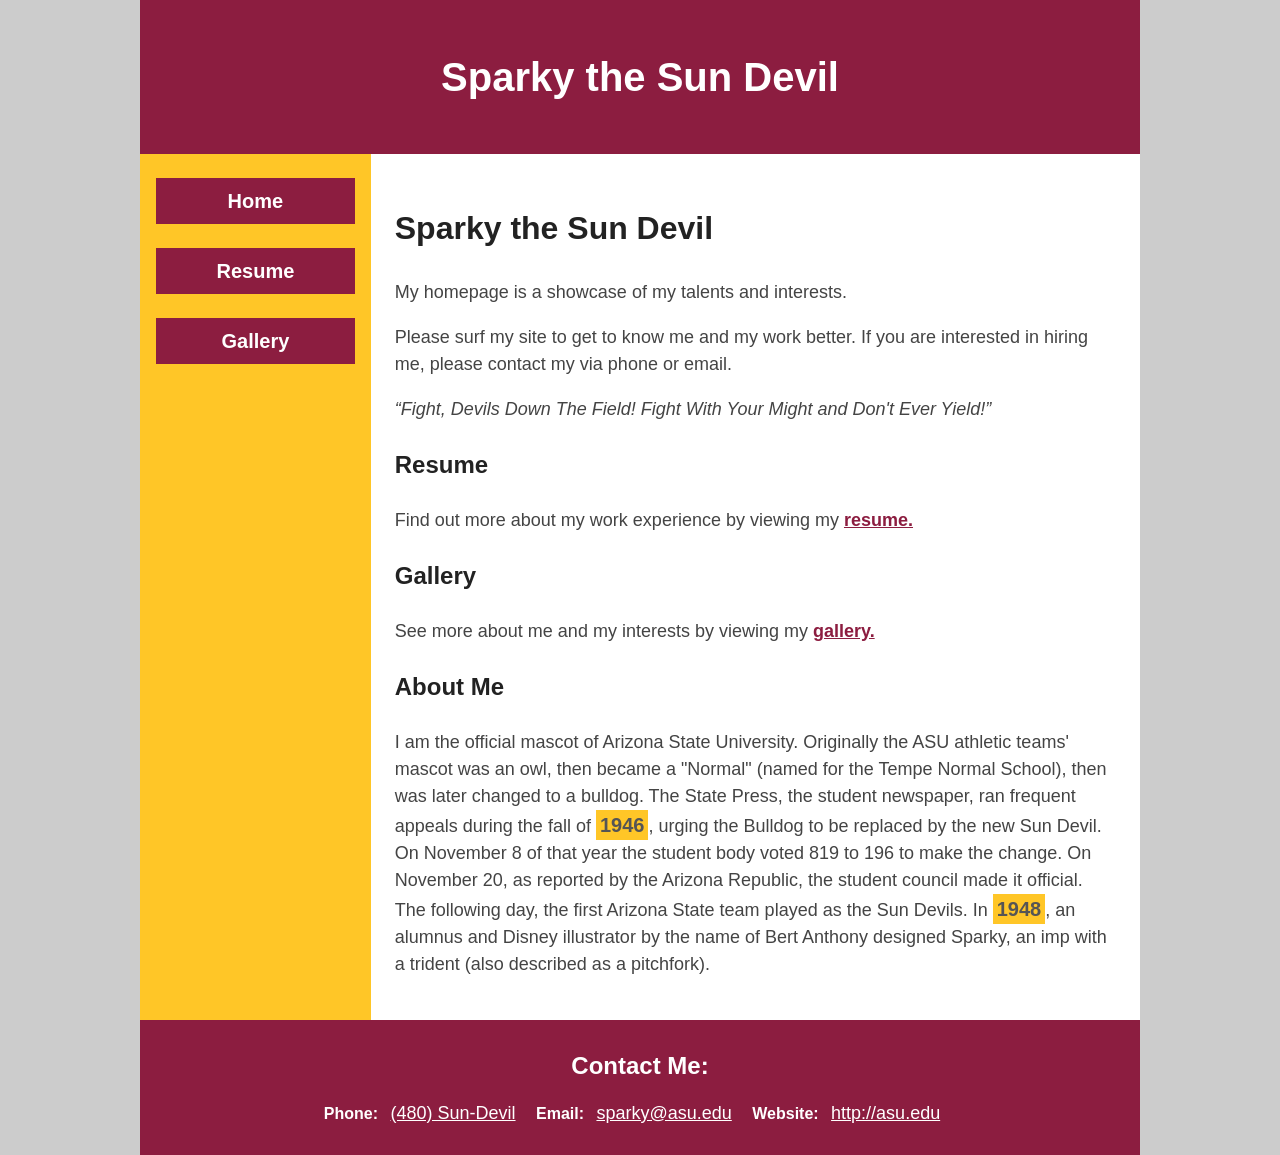
<file: index.html>
<!DOCTYPE html>
<html lang="en">
	<head>
		<meta charset="UTF-8">
		<title>Sparky the Sun Devil</title>	
		<meta name="author" content="Nikki Nesmith">
		<link rel="stylesheet" href="nesmith_sparky_styles.css">	
	</head>

	<body>
	
		<header>
			<h1>Sparky the Sun Devil</h1>
		</header>

		<div id="grid-container">
			<nav>
				<ul>
					<li><a href="index.html">Home</a></li>
					<li><a href="resume.html">Resume</a></li>
					<li><a href="gallery.html">Gallery</a></li>
				</ul>
			</nav>

			<main>
				<h2>Sparky the Sun Devil</h2>
				<p>My homepage is a showcase of my talents and interests.</p>
				<p>Please surf my site to get to know me and my work better. If you are interested in hiring me, please contact my via phone or email. </p>
				<q>Fight, Devils Down The Field! Fight With Your Might and Don't Ever Yield!</q>

				<section>
					<h3>Resume</h3>
					<p>Find out more about my work experience by viewing my <a href="http://asu.edu">resume.</a></p>
				</section>

				<section>
					<h3>Gallery</h3>
					<p>See more about me and my interests by viewing my <a href="http://asu.edu">gallery.</a></p>
				</section>

				<section>
					<h3>About Me</h3>
					<p>I am the official mascot of Arizona State University. Originally the ASU athletic teams' mascot was an owl, then became a "Normal" (named for the Tempe Normal School), then was later changed to a bulldog. The State Press, the student newspaper, ran frequent appeals during the fall of <span class="year">1946</span>, urging the Bulldog to be replaced by the new Sun Devil. On November 8 of that year the student body voted 819 to 196 to make the change. On November 20, as reported by the Arizona Republic, the student council made it official. The following day, the first Arizona State team played as the Sun Devils. In <span class="year">1948</span>, an alumnus and Disney illustrator by the name of Bert Anthony designed Sparky, an imp with a trident (also described as a pitchfork).</p>
				</section>
			</main>
		</div>	

		<footer>
			<section>
				<h2>Contact Me:</h2>
				<address>
					Phone: <a href="tel:4805555555">(480) Sun-Devil</a>
					Email: <a href="mailto:sparky@asu.edu">sparky@asu.edu</a>
					Website: <a href="http://asu.edu">http://asu.edu</a>
				</address>
			</section>
		</footer>

	</body>
</html>
</file>
<file: nesmith_sparky_styles.css>
* {
    font-family: ariel, verdana, sans-serif;
    font-size: 18px;
    line-height: 1.5;
    box-sizing: border-box;
}

body {
    margin: 0;
    padding: 0;
    background-color: #ccc;
    color: #222;
}

header, footer, div {
    width: 1000px;
    margin: 0 auto 0 auto;
}

header, footer {
    background-color: #8c1d40;
    color: #fff;
    padding: 20px;
    text-align: center;
}

h1 {
    font-size: 40px;
}

h2 {
    font-size: 32px;
}

h3 {
    font-size: 24px;
}

#grid-container {
    display: grid;
    grid-template-columns: 1.5fr 5fr;

}

nav {
    background-color: #ffc627;
}

nav > ul {
    padding-left: 0; 
}

ul > li {
    list-style-type: none;
}

nav a {
    display: block;
    background-color: #8c1d40;
    color: #fff;
    padding: 8px;
    text-align: center;
    margin: 24px 16px 24px 16px;
    text-decoration: none; 
    font-weight: bold;
    font-size: 20px;
}

nav a:hover {
    background-color: #fff;
    color: #8c1d40;
}

main {
    background-color: #fff;
    padding: 24px;
}

main a { 
    color: #8c1d40;
    font-weight: bold;
}

main a:hover {
    color:#fff;
    background-color:#8c1d40;
    padding: 4px;
}

p, q {
    color: #444;
}

q {
    font-style: italic;
}

.year {
    background-color: #ffc627;
    color: #555;
    padding: 4px;
    font-size: 20px;
    font-weight: bold;
}

footer h2 {
    font-size: 24px;
    margin: 8px;
}

address {
    font-style: normal;
    font-weight: bold;
    font-size: 16px;

}

footer a {
    color: #fff;
    display: inline-block;
    padding: 8px 16px 8px 8px;
    font-weight: normal;
}

footer a:hover {
    color: #ffc627;
}
</file>
